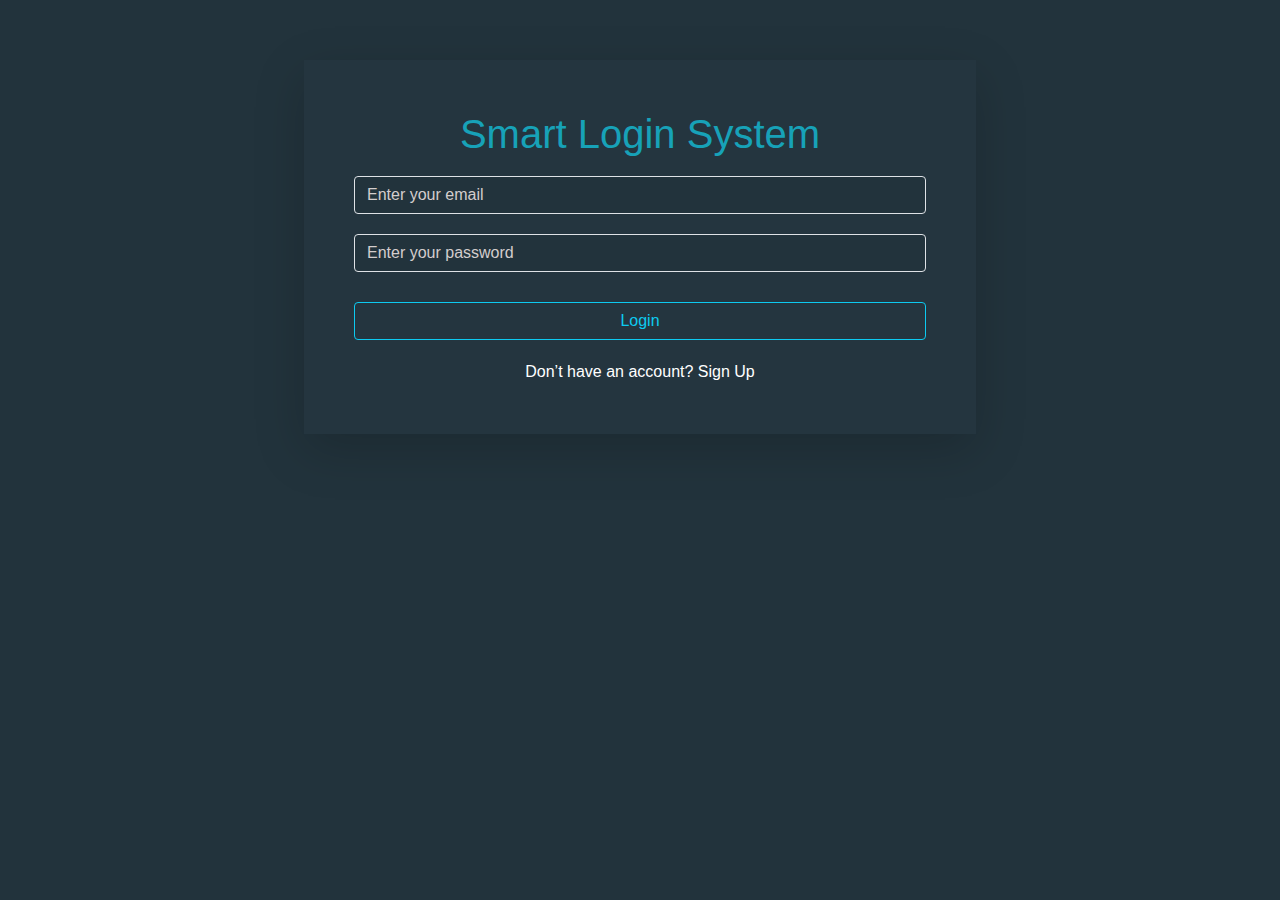
<file: index.html>
<html>
    <head>
       
       
        <link rel="stylesheet" href="css/bootstrap.min.css">
        <link rel="stylesheet" href="css/stylee.css">
        
    </head>
    <body class=" bg-22333c ">
        <div class="smart-app ">
            <div class=" login shadow-lg">
                <h1 class=" text-capitalize ">smart login system</h1>
                <div action="" class="form d-flex flex-column" onsubmit="onload()">
                    <input class="border border-1 rounded-2 " type="email" id="signEmail" placeholder="Enter your email">
                    <input  class="border border-1 rounded-2 " type="password" id="signPass" placeholder="Enter your password">
                    <div id="result-sign">
                        <span></span>
                    </div>
                    <button id="submit" onclick="searchUser()" class="btn btn-outline-info text-decoration-none"> Login</button>
                    <label for=""> Don’t have an account? <a href="sign-up.html">Sign Up</a></label>
                </div>
            </div>
        </div>
        <script  src="js/main.js"></script>
        
    </body>
</html>
</file>
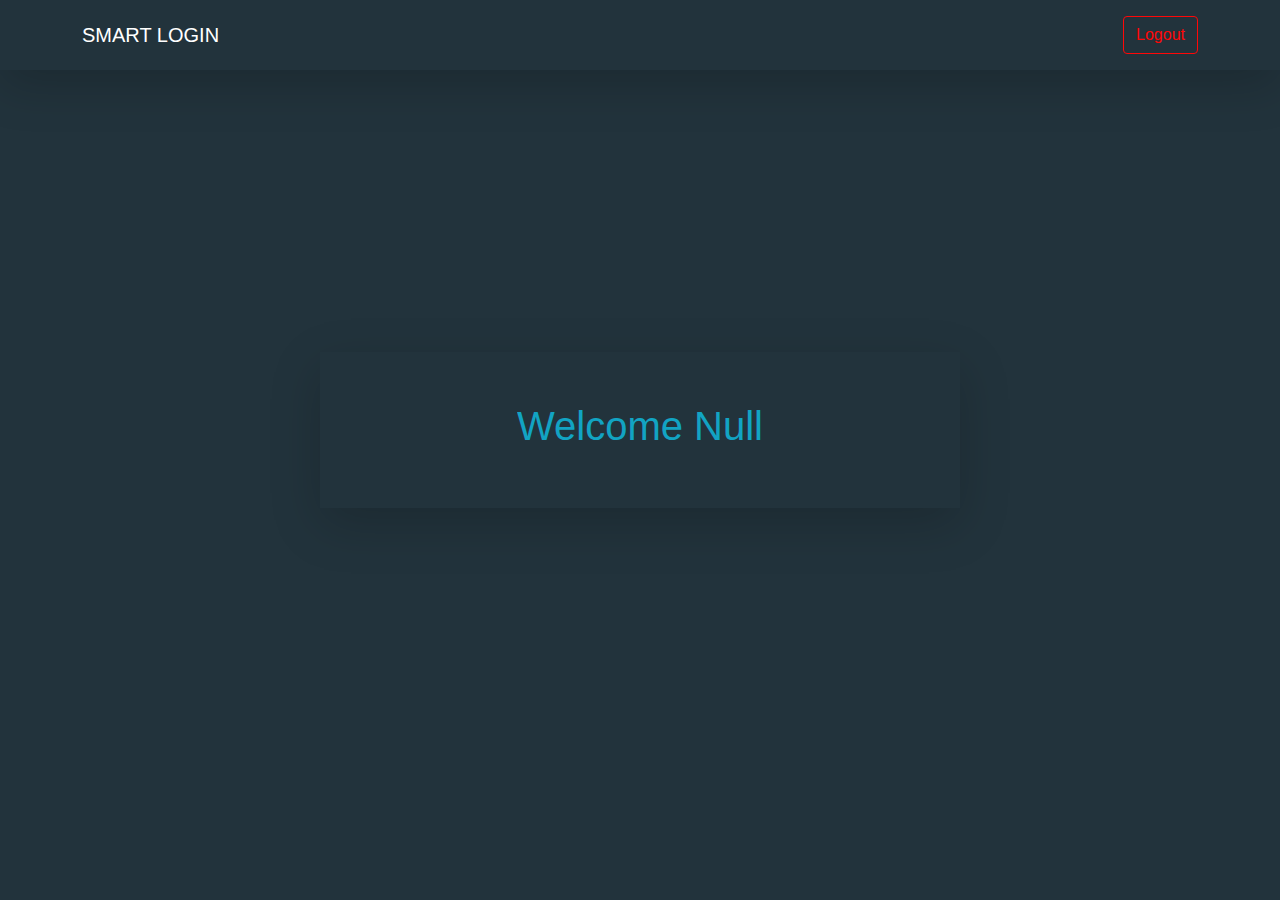
<file: home.html>
<html>
    <head>
       
        
        <link rel="stylesheet" href="css/bootstrap.min.css">
        <link rel="stylesheet" href="css/stylee.css">
       
    </head>
    <body  class=" bg-22333c " onload="welcome()">
        <nav class="shadow-lg   position-relative">
            <div class="container py-3 d-flex  align-content-center justify-content-between align-items-center">
                <div class="logo">
                    <a href="#">SMART LOGIN</a>
                </div>
                <div class="log">
                    <a href="index.html" class=" btn btn-outline-warning text-decoration-none">Logout</a>
                </div>
            </div>
        </nav>
        <section  class=" home   d-flex flex-column  justify-content-center align-items-center ">
            <div   class=" smart-app w-50 shadow-lg">
                <h1  id="welcome" class=" text-info opacity-75 text-capitalize"></h1>
            </div>
           
            
        </section >
       
     <script src="js/main.js"></script>
       
    </body>
</html>
</file>
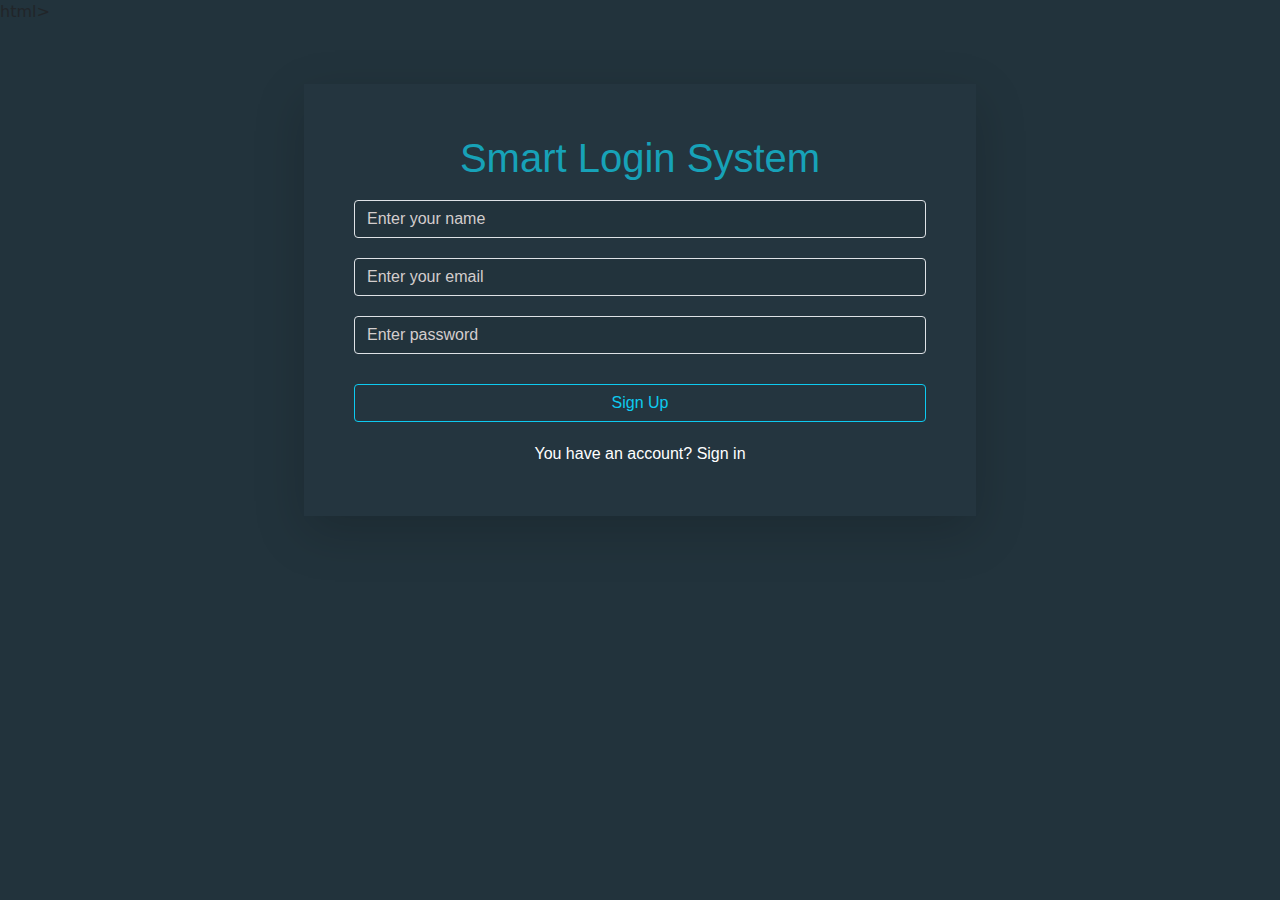
<file: sign-up.html>
html>
    <head>
        
        
        <link rel="stylesheet" href="css/bootstrap.min.css">
      
        
        <link rel="stylesheet" href="css/stylee.css">
        
    </head>
    <body class=" bg-22333c">
        <div class=" smart-app ">
            <div class=" login  shadow-lg">
                <h1 class=" text-capitalize ">smart login system</h1>
                <div action=""  class="form d-flex flex-column">
                    <input  class="border border-1 rounded-2 " type="text"      id="userName" placeholder="Enter your name" autocomplete="off">
                    <input class="border border-1 rounded-2 " type="email"     id="userEmail" placeholder="Enter your email" autocomplete="off">
                    <input  class="border border-1 rounded-2 " type="password" id="userPass" placeholder="Enter password" autocomplete="off">
                    <div id="required">
                        <span></span>
                    </div>
                    <button   type="submit" onclick="addUser()" class="btn btn-outline-info text-decoration-none">Sign Up </button >
                    <label for=""> You have an account?  <a href="index.html">Sign in</a></label>
                </div>
            </div>
        </div>
        <script src="js/main.js"></script>
    </body>
</html>
</file>
<file: css/stylee.css>
*{
    
    box-sizing: border-box;
    font-family: -apple-system,BlinkMacSystemFont,"Segoe UI",Roboto,"Helvetica Neue",Arial,"Noto Sans",sans-serif,"Apple Color Emoji","Segoe UI Emoji","Segoe UI Symbol","Noto Color Emoji";
}
.w-65{
    width: 65%;
}
.bg-22333c{
    background-color: #22333c;
}
.bg-212529{
    background-color: #212529;
}
h1{
    color: #17a2b8;
    font-size: 40px;
    margin-bottom:8px ;
}
.smart-app{
    width: 75%;
    margin :10px auto;
    padding: 50px 0;
    display: flex;
    align-items: center;
    justify-content: center;
}
.login{
    background: #24353f;
    color: white;
    text-align: center;
    flex-direction: column;
    width: 70%;
    padding: 50px;
    display: flex;
    justify-content: center;
}
input{
    margin: 10px 0;
    padding: 6px 12px ;
    background-color: #22333c;
    outline: none;
    border: 1.5px solid white;
    border-radius: 15px;
    color: white;

}
.login button{
    margin: 20px 0;
    font-size: 16px !important;
  
}
input::placeholder{
    color: rgb(211, 205, 205);
    font-weight: lighter;
}
input:focus{
    border-color:#48d2ee !important ;
}
a{
    text-decoration: none;
    color: white;
}
a:hover{
    text-decoration-line: underline;
    color: white;
}

.logo a {
    font-size: 20px;

}
.logo a:hover {
    text-decoration-line: none;

}
.btn-outline-warning {
    color: #ff0707;
    border-color: #ff0707;
}

.home {
    height: 80%;
}
.toggler-icon{
    color: #ffffff80;
}
.border-ffffff80{
    border-color: #ffffff80;
}
.btn-outline-warning:hover {
    color: #fff;
    background-color: #ff0707;
    border-color: #ff0707;
}
</file>
